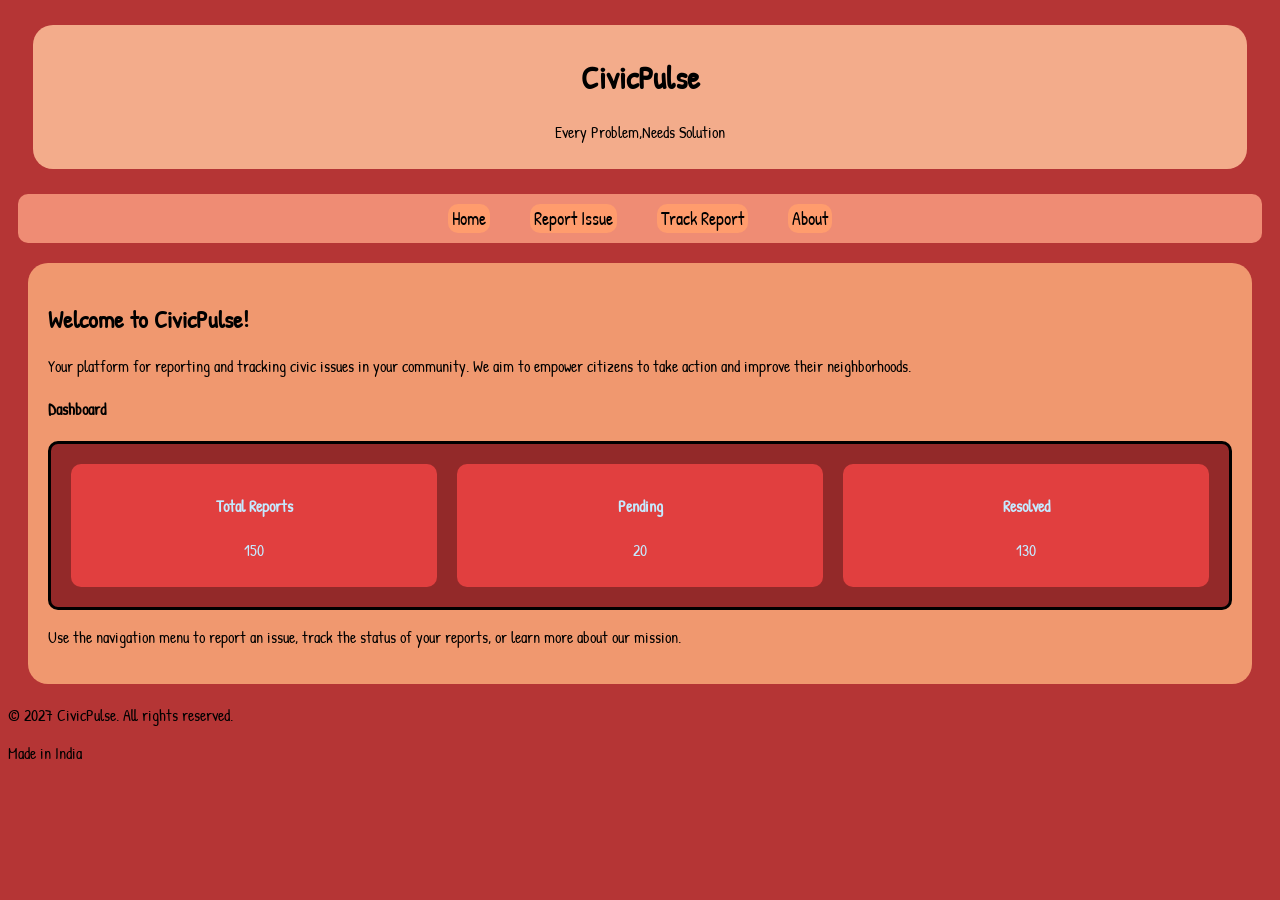
<file: index.html>
<!DOCTYPE html>
<html>
    <head>
        <meta charset="UTF-8">
        <meta name="viewport" content="width=device-width, initial-scale=1.0">
        <title>
            CivicPulse
        </title>
        <link rel="stylesheet" href="style.css">
    </head>
    <body>
        <header>
            <h1>CivicPulse</h1>
            <p>Every Problem,Needs Solution</p>
        </header>
        <nav>
            <ul>
                <li><a href="index.html">Home</a></li>
                <li><a href="report-issue.html">Report Issue</a></li>
                <li><a href="track-report.html">Track Report</a></li>
                <li><a href="about.html">About</a></li>
            </ul>
        </nav>
        <main>
            <h2>Welcome to CivicPulse!</h2>
            <p>Your platform for reporting and tracking civic issues in your community. We aim to empower citizens to take action and improve 
            their neighborhoods.</p>
            <h4 id="dashboard">Dashboard</h4>
                <div class="dashboard-cards">
                    <div class="card">
                        <h4>Total Reports</h4>
                        <p>150</p>
                    </div>
                    <div class="card">
                        <h4>Pending</h4>
                        <p>20</p>
                    </div>
                    <div class="card">
                        <h4>Resolved</h4>
                        <p>130</p>
                    </div>
                </div>
            <p>Use the navigation menu to report an issue, track the status of your reports, or learn more about our mission.</p>
        
        </main>
          <footer>
            <p>© 2027 CivicPulse. All rights reserved.</p>
            <p>Made in India</p>
        </footer>
    </body>
</html>
</file>
<file: style.css>
@import url('https://fonts.googleapis.com/css2?family=Patrick+Hand:wght@400;700&display=swap');
header {
    background-color: #f3ac8b;
    border-radius: 20px;
    margin: 25px;
    padding: 10px;
    text-align: center;
}
header {
    transition: 0.3s;
}

header:hover {
    text-shadow: 6px 5px 5px #210808;
    background-color: #b53535;
    color: #c5eaff;
}
body {
    background-color: #b53535;
    font-family: 'Patrick Hand', cursive;

}
main {
    background-color: #f0986f;
    border-radius: 20px;
    padding: 20px;
    margin: 20px;
}

nav {
    background-color: #ef8c74;
    border-radius: 10px;
    padding: 10px;
    margin: 10px;
}

nav ul {
    display: flex;
    justify-content: center;
    gap: 40px;
    list-style: none;
    padding:0px;
    margin:0px
}

nav a {
    display: block;
    padding: 2px 4px;
    background-color: #ff9c6d;
    border-radius: 10px;
    text-decoration: none;
    color: rgb(0, 0, 0);
    font-size: 18px;
    transition: 0.3s ease;
}

nav a:hover {
    background-color: #b53535;
    border-radius: 10px;
    color: #c5eaff;
}
.dashboard-cards {
    border: 3px solid #000000;
    background-color: #932929;
    border-radius: 10px;
    padding: 20px;
    display: flex;
    justify-content: center;
    gap: 20px;
    flex-wrap: wrap;
}
.card {
    flex: 1;
    border-radius: 10px;
    padding: 10px;
    gap: 10px;
    text-align: center;
    background-color: #e13f3f;
    color: #c5eaff;
    transition: 0.3s ease;
}
.card:hover {
    background-color: #e18b64;
    color: #000000;
    transform: translateY(-10px);
}

@media (max-width: 500px) {
    nav ul {
        flex-direction: column;
        align-items: center;
        gap: 15px;
    }

    .dashboard-cards {
        flex-direction: column;
    }
}
#success-message {
    font-size: 28px;
    text-align: center;
    padding: 10px;
    color: rgb(77, 255, 46);
    border-radius: 5px;
}
#tracking-result {
    color: #000000;
    font-weight: bold;
    font-size: 20px;
    margin: 20px;
    justify-content: center;
    white-space: pre-line;
}

#summary {
    display: flex;
    margin: 10px;
    gap: 20px;
    flex-wrap: wrap;
}
</file>
